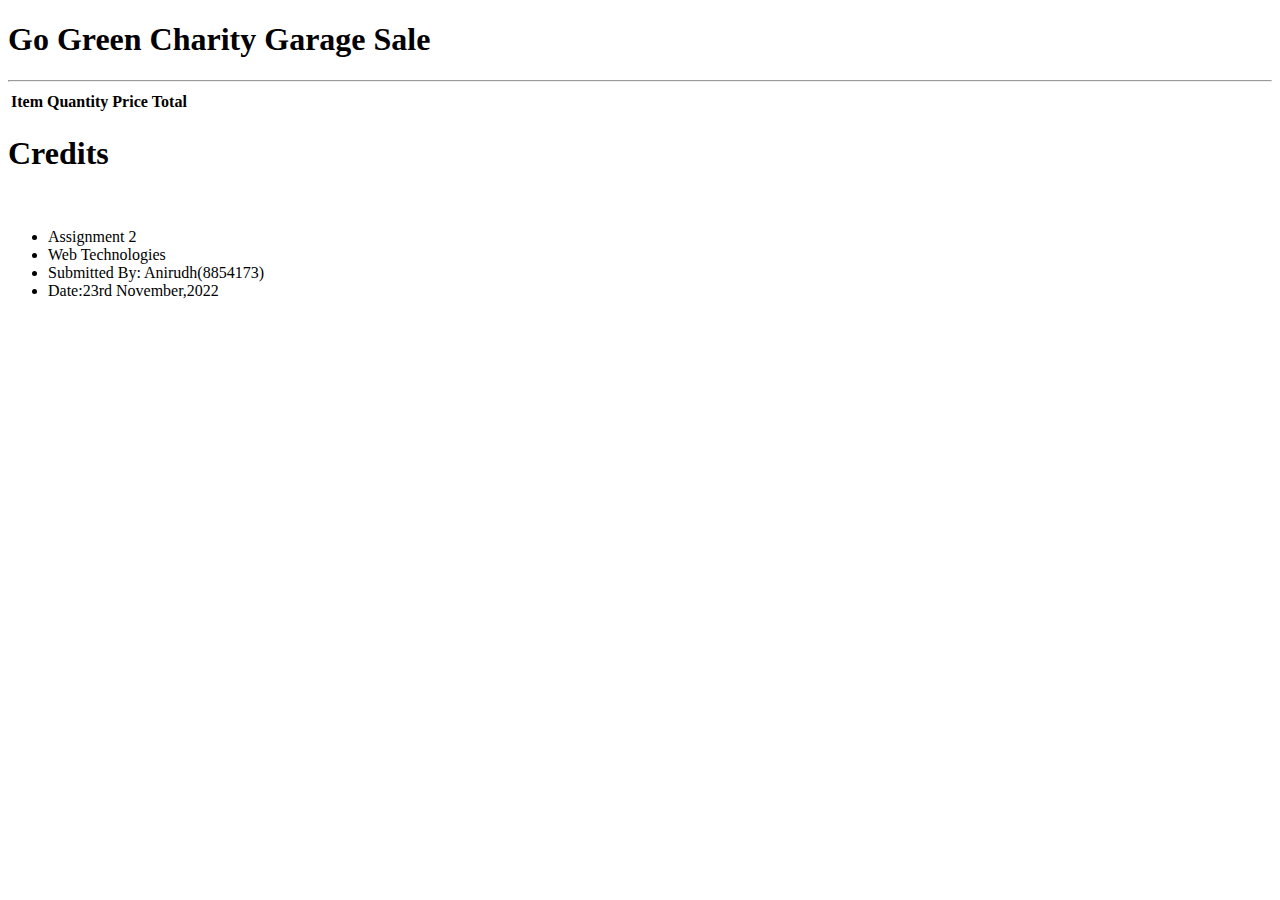
<file: public/check.html>
<!DOCTYPE html>
<html>
    <head>
    <meta charset="UTF-8">
    <title>Receipt</title>
    </head>
    <body>
<header>
    <h1>Go Green Charity Garage Sale </h1>
</header>
<hr>

<article>
    <table>
        <tr>
            <th>Item
            <th>Quantity
            <th>Price
            <th>Total
            </tr>
    </table>
</article>

    <footer id="credits">
        <h1><strong>Credits</strong></h1><br>
        <ul class="ref_list">
         <li>Assignment 2</li>
         <li>Web Technologies</li>
         <li>Submitted By: Anirudh(8854173)</li>
         <li>Date:23rd November,2022</li>
        </ul>
    </body>
</html>
</file>
